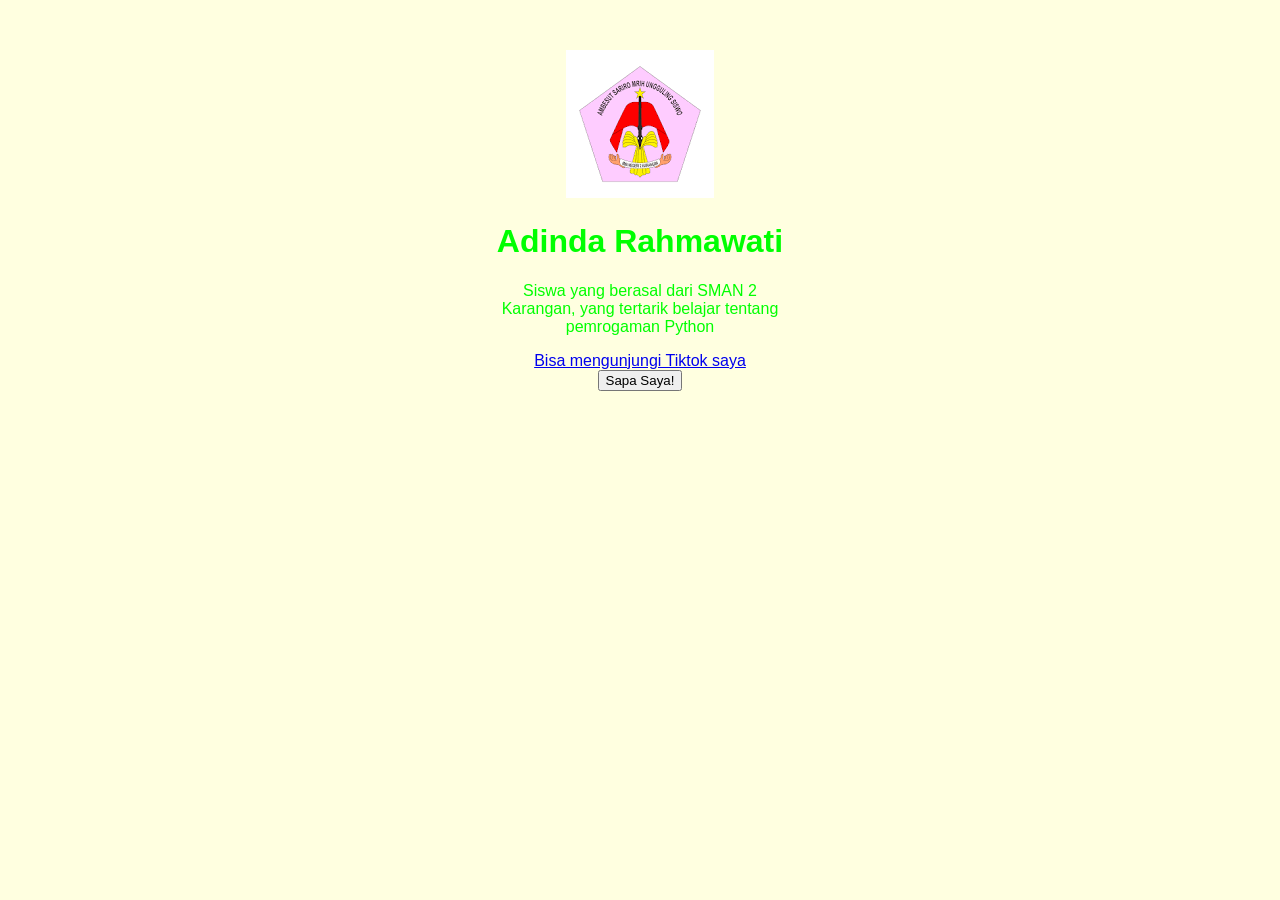
<file: index.html>
<!DOCTYPE html>
<html>
<head>
        <title>Profil saya - Adinda</title>
        <link rel="stylesheet" href="style.css">
</head>
<body>
        <div class="kartu-profil">
        <img src="SMAN 2 KARANGAN.png" alt="Foto profil saya">
        <h1>Adinda Rahmawati</h1>
        <p>Siswa yang berasal dari SMAN 2 Karangan, yang tertarik belajar tentang pemrogaman Python</p>
        <a href="https://www.tiktok.com/@rhazswww.com">Bisa mengunjungi Tiktok saya</a>
        <button id="sapaButton">Sapa Saya!</button>
    </div>
<script src="script.js"></script>
</body>
</html>
</file>
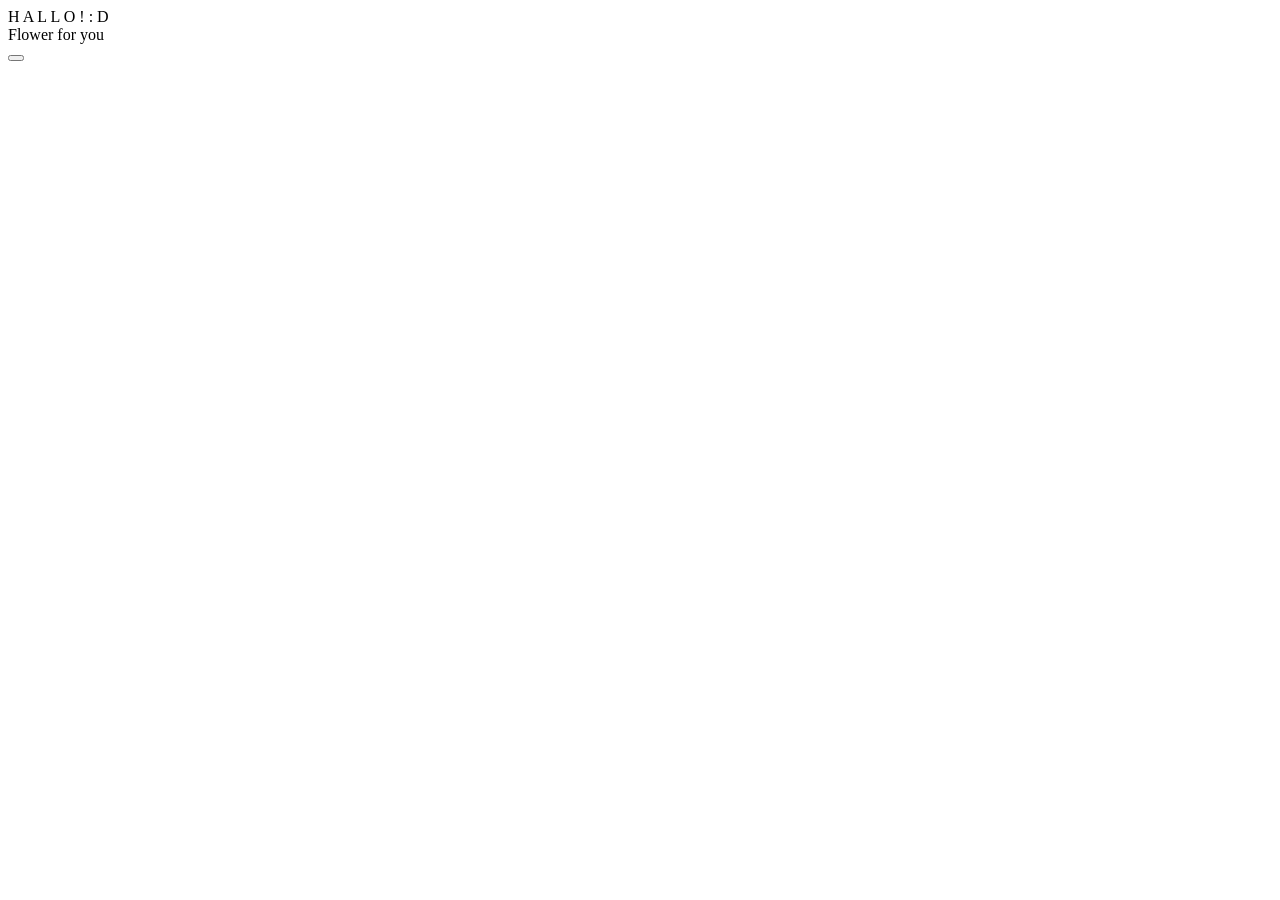
<file: indexflower.html>
<!DOCTYPE html>
<html lang="em">

  <head>
    <meta charset="UTF-8">
    <meta http-equiv="X-UA-Compatible"
      content="IE=edge">
    <meta name="viewport" content="width
      =device-width , initial-scale=1,0">
    <link rel ="stlesheet" href=css/style
      .css">
    <link rel="icon" href="img/flowers.png"
      type="image/x-icon">
    <title>Flowers</title>
  </head>

<body>
  <div class="greetings">
    <span>H</span>
    <span>A</span>
    <span>L</span>
    <span>L</span>
    <span>O</span>
    <span>!</span>
    <span>:</span>
    <span>D</span></span>
  </div>
  <div class="description">
    <span>Flower for you</span>


  </div>
  <div class="button">
    <button>
      <a href="flower.html>click meh :D
        </a>
    </button>

    </div>
 </body>

 </html>
</file>
<file: style.css>
body {
    background-color: #FFFFE0; /* Warna hijau gelap */
    font-family: Arial, sans-serif; /* jenis huruf yang bersih dan mudah dibaca */
    color: #00ff00; /* Warna text utama (Hijau terang) */
}

.kartu-profil {
    width: 300px;
    margin: 50px auto; /* 50px jarak atas/bawah, auto menengah kiri/kanan */
    padding: 20px
    background-color: white;
    border-radius: 15px; /* Membuat sudut menjadi melengkung */
    box-shadow: 0 4px 8px rgba(0,0,0,0,1); /* Efek bayangan */
}
|

.kartu-profil img {
    width: 150px;
    border-radius: 50%; /* Trik untuk membuat gambar persegi menjadi lingkaran sepurna */
}
.kartu-profil {
    /* ... (kode dari slide sebelumnya) ... */
text-align: center; /* Menengahkan semua teks di dalam kartu */
}
</file>
